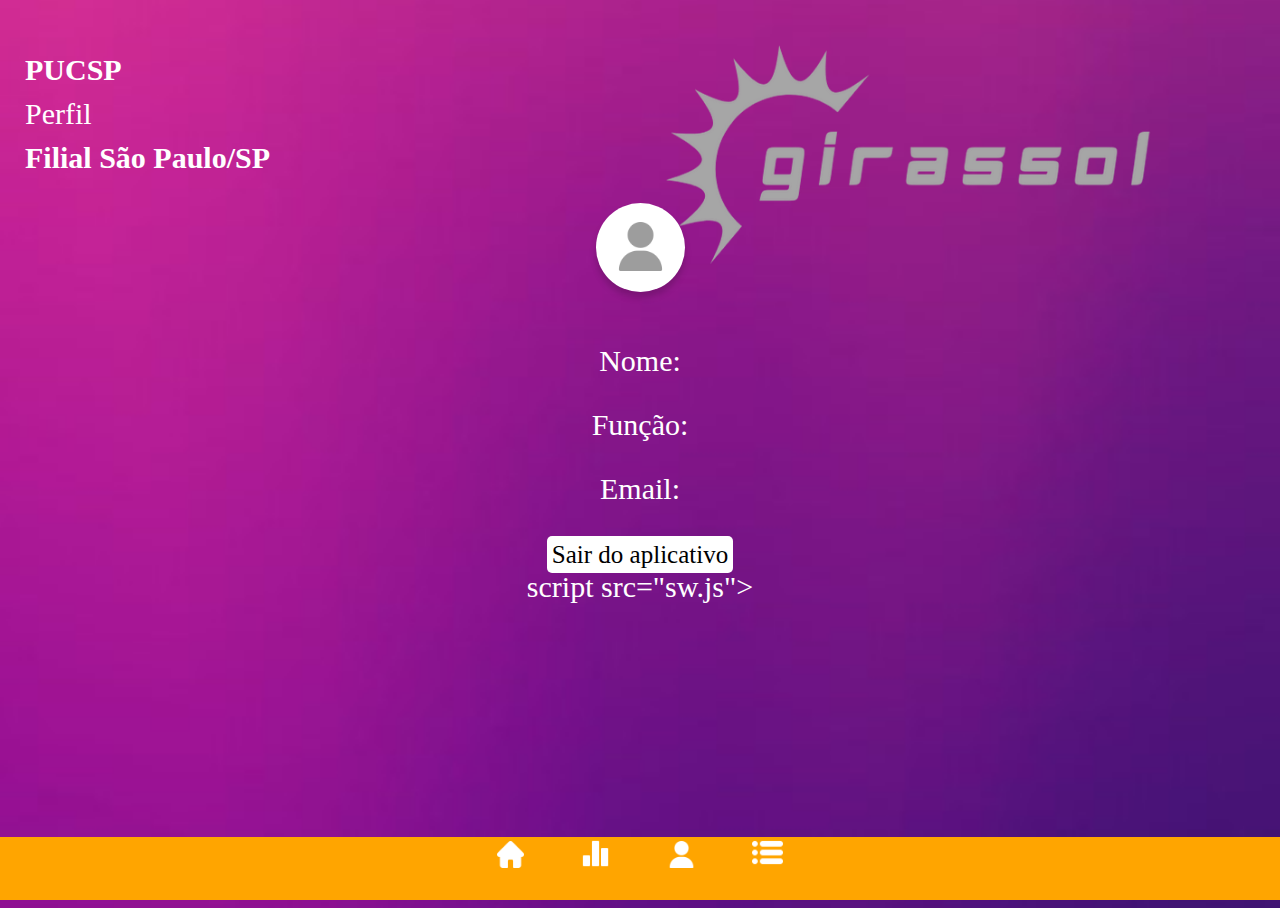
<file: perfilUsuario.html>
<!DOCTYPE html>
<html>

<head>
  <meta charset="utf-8">
  <meta name="viewport" content="width=device-width">
  <title>replit</title>
  <link href="style2.css" rel="stylesheet" type="text/css" />

   <link rel="manifest"   href="manifest.json">
</head>

  <body>
    
 
<header>
  <div class="top">
  <h1>PUCSP</h1>
  <p11>Perfil</p11>
  <h2>Filial São Paulo/SP</h2>
  </div>
 <img src="/imagem/Logo Girassol PNG.png" class="logo" alt="">
</header>

<main>
  <img src="/imagem/perfil circulo.png">
  <div></div>
  <p>Nome: </p>
  <p>Função:</p>
  <p>Email:</p>
  </div>
<a class="link2" href="index.html">Sair do aplicativo</a>

</main>

<footer>
 <a href="paginaInicial.html" class="nave"><img src="/imagem/casa.png"></a>
  <a href="grafico.html" class="nave"><img src="/imagem/barras grafico.png"></a>
  <a href="perfilUsuario.html" class="nave"><img src="/imagem/perfil pessoa.png"></a>
  <a href="cadastramento.html" class="nave"><img src="/imagem/ham.png"></a>


 </footer>

    script src="sw.js"></script>
   </body>
</file>
<file: style2.css>
body{
  background-image: url("imagem/background c.jpg");
  background-size: cover;

  font-family:Tw cen Mt;
  text-align:center;
  color:white;
  font-size:30px;
  margin-bottom: 0px;
  margin-left: 0px;
  margin-right: 0px;
  height: 100vh;
  }


header{

}
main{
margin-top:10px;
  
}

.top{
  text-align: left;
  padding-top: 25px;
  padding-right: 25px;
  padding-bottom: 0px;
  padding-left: 25px;
}
h1{
margin-bottom: 10px;
font-size:30px;
}

h2{
margin-top:10px;
font-size:30px;
}



.logo{
width:38%;
position: absolute;
right: 10%;
top: 5%;
}

.painel{
  
  padding-top: 10px;
  padding-right: 25px;
  padding-bottom: 10px;
  padding-left: 25px;
  margin-top:0px;
  
}

.Eficiencia{
  
   padding-top: 10px;
  padding-right: 25px;
  padding-bottom: 10px;
  padding-left: 25px;
}

.energia{
  
   padding-top: 10px;
  padding-right: 25px;
  padding-bottom: 10px;
  padding-left: 25px;
  
}

.demanda{
  
   padding-top: 10px;
  padding-right: 25px;
  padding-bottom: 10px;
  padding-left: 25px;
}

.estimativa{
  padding-top:10px;
 padding-bottom: 40px;
}

main{

}

.white{
  color:white;
}

.grey{
  color:grey;
}

footer{
  background-color: orange;
  padding-top: 0px;
  padding-right: 0px;
  padding-bottom: 0px;
  padding-left: 0px;
  position: fixed;
  bottom: 0%;
  right: 0;
  left:0;
  height: 7%;
}

.nave{

padding-right: 25px;
padding-left: 25px;

  
}

.hover{
  background-color: white;
  border-radius: 5px;
 background-size: 10% 50%;
  color:black;
  margin:0px;
}

 .link2{
  color: black;
  text-decoration: none;
  font-family:Tw cen Mt;
  font-size: 25px; 
  background-color: white;
  border-radius: 5px;
  padding: 5px;

   
 }

.container{
  display: flex;
  align-items: center;
  justify-content: center;
  flex-direction: row;
  
}

.container2{
  display: flex;
  align-items: center;
  justify-content: center;
  flex-direction: row;
  
}
</file>
